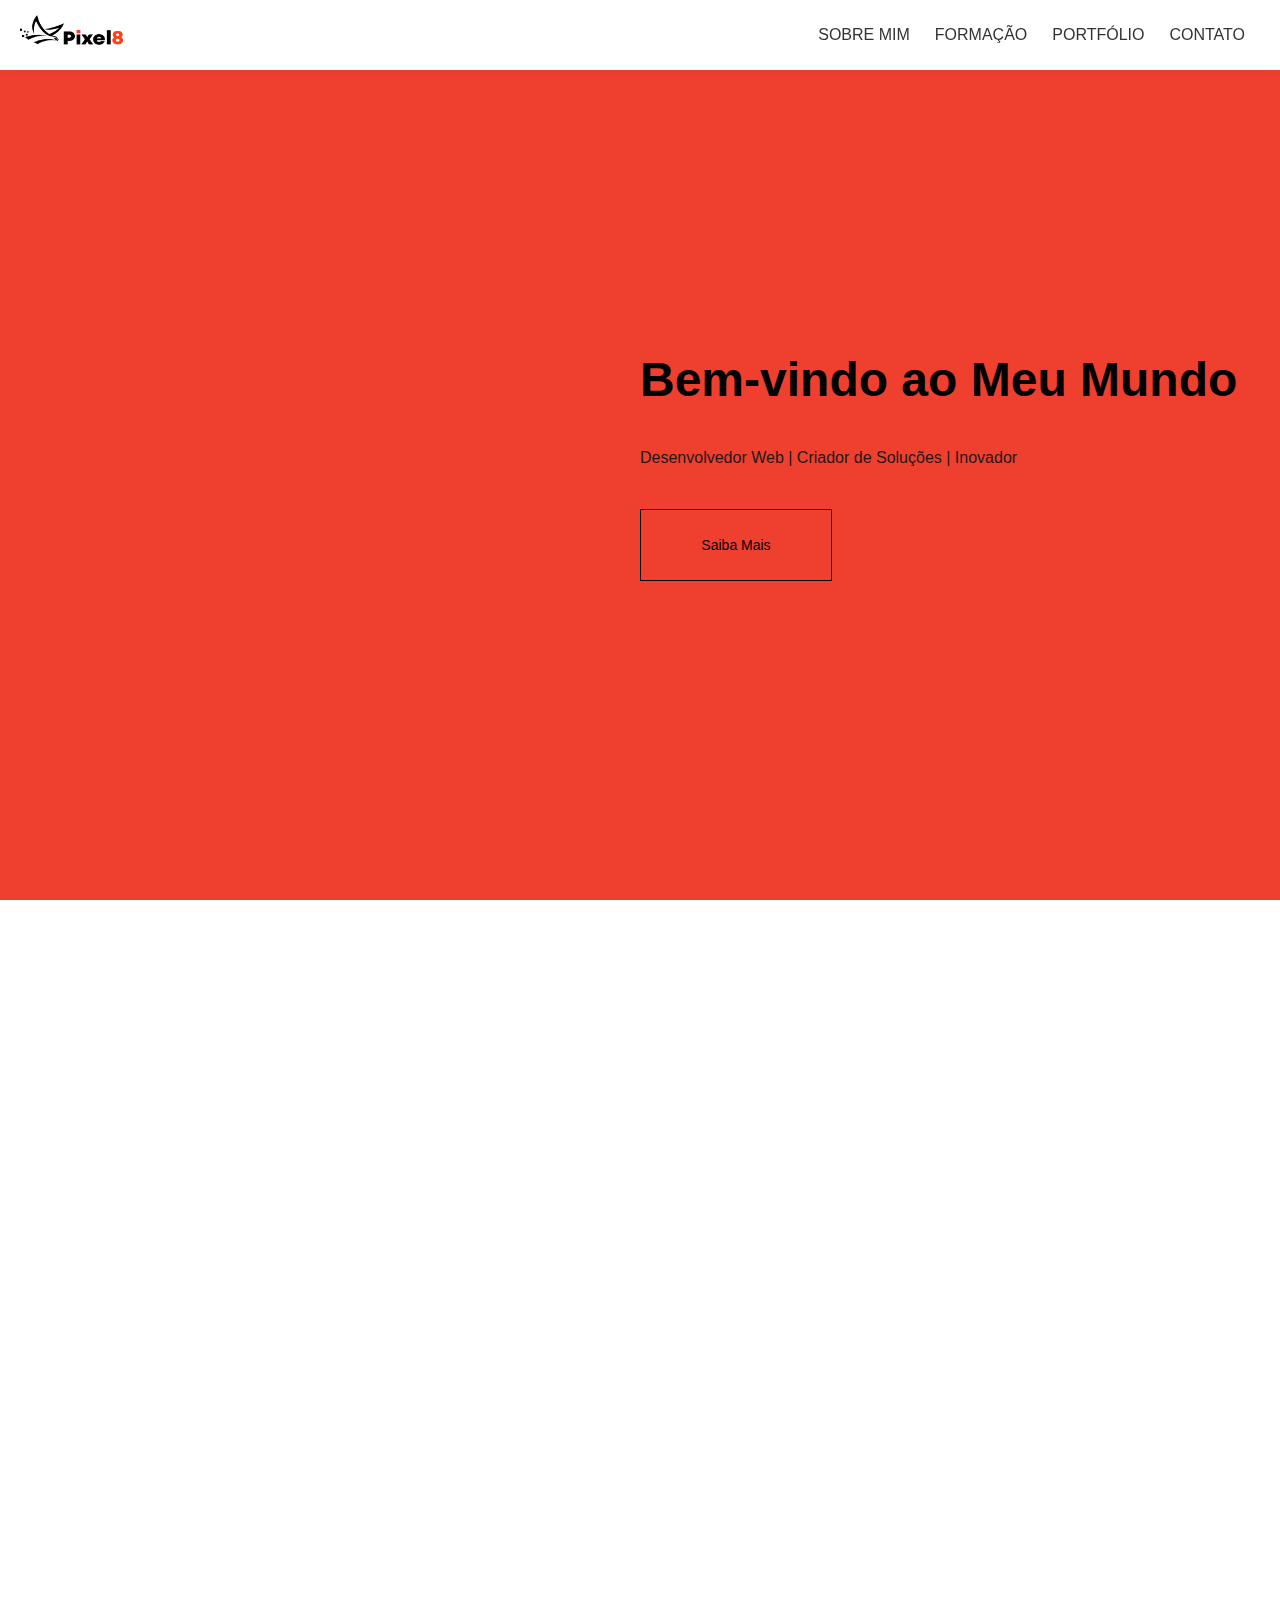
<file: index.html>
<!DOCTYPE html>
<html lang="pt-BR">
<head>
    <meta charset="UTF-8">
    <meta name="viewport" content="width=device-width, initial-scale=1.0">
    <title>Meu Site Pessoal</title>
    <link rel="preconnect" href="https://fonts.googleapis.com">
    <link rel="preconnect" href="https://fonts.gstatic.com" crossorigin>
    <link href="https://fonts.googleapis.com/css2?family=Exo+2:ital,wght@0,100..900;1,100..900&family=Roboto+Mono:ital,wght@0,100..700;1,100..700&display=swap" rel="stylesheet">
    <link rel="stylesheet" href="css/style.css">
    <link rel="icon" href="images/favicon.png" type="image/x-icon"> <!-- favicon -->

</head>
<body>
    <header>
        <nav id="navbar"> <!-- ID 'navbar'  -->
            <a href="#" class="logo"> 
                <img src="images/logo.jpg" alt="Logo" /><!-- Logo Navbar  -->
            </a>
            <!-- Links Navbar  -->
            <ul>
                <li><a href="#sobre-mim">Sobre Mim</a></li>
                <li><a href="#formacao">Formação</a></li>
                <li><a href="#portfolio">Portfólio</a></li>
                <li><a href="#contato">Contato</a></li>
            </ul>
        </nav>
    </header>
    <!-- herobanner  -->
    <div class="herobanner">
        <div class="herobanner-image"></div>
        <div class="herobanner-content">
            <h1>Bem-vindo ao Meu Mundo</h1>
            <p>Desenvolvedor Web | Criador de Soluções | Inovador</p>
            <a href="#sobre-mim" class="cta-button">Saiba Mais</a>
        </div>
    </div>


    <!-- seção sobre mim  -->
    <section id="sobre-mim">
        <h1 class="h1">Sobre Mim</h1>
        <p> 
            Meu nome é Fabio de Sena e curso Engenharia de Software. Tenho uma sólida experiência em desenvolvimento web, tanto no front-end quanto no back-end, e sou apaixonado por inovação, tecnologia e por tudo que faz a internet funcionar. Sou autodidata em WordPress, onde desenvolvi diversos sites personalizados e otimizados para SEO, no front-end domino a tríade fundamental de HTML, CSS e JavaScript e tenho conhecimento em React. Esses conhecimentos me permitem criar interfaces intuitivas e responsivas, garantindo uma excelente experiência ao usuário. No back-end, possuo grande conhecimento na linguagem Ruby e em seu framework Rails, o que me capacita a desenvolver aplicações robustas, escaláveis e seguras. Também tenho experiência em Python, utilizando-o para automação de processos, desenvolvimento de APIs e outras soluções específicas. Além disso, sou especialista em e-commerce, desde a criação de lojas virtuais completas até a integração com gateways de pagamento e sistemas de gerenciamento de pedidos e logística. Combinando minhas habilidades em desenvolvimento e minha paixão por tecnologia, ajudo empresas a estabelecerem uma presença digital forte e eficiente, impulsionando seus negócios no ambiente online. Se você é proprietário de uma empresa e deseja desenvolver um aplicativo, criar um site ou lançar um e-commerce de sucesso, entre em contato. Juntos, vamos transformar suas ideias em realidade e consolidar sua presença no mundo digital!
        </p>
    </section>
    <!-- seção formação  -->
    <section id="formacao">
        <h1 class="h1">Formação</h1>
        <p>
            Minha trajetória acadêmica e profissional começou com a formação em Comércio Exterior, concluída em 2018. Durante esse período, adquiri uma compreensão profunda das dinâmicas globais de comércio e negócios, o que me levou a buscar uma especialização em Gestão Empresarial. Em 2021, finalizei meu MBA nessa área, onde os conhecimentos adquiridos foram fundamentais para a minha atuação como Diretor de Operações durante mais de 10 anos em uma grande empresa do setor agrícola. Nessa função, apliquei práticas avançadas de gestão e estratégias empresariais, contribuindo para o crescimento e eficiência da organização. No entanto, em 2023, decidi redirecionar minha carreira para a área de tecnologia, uma paixão de longa data. Iniciei o curso de Engenharia de Software, aprofundando meus conhecimentos em desenvolvimento de sistemas e soluções tecnológicas. Paralelamente, me dediquei a uma série de cursos focados em linguagens de programação e tecnologias essenciais para o desenvolvimento web. Aprendi HTML, CSS e JavaScript para o Front-End, o que me permitiu criar interfaces modernas e funcionais. No Back-End, me especializei em Ruby e em seu framework Rails, desenvolvendo habilidades para construir aplicações robustas e escaláveis. Essa combinação de conhecimentos em gestão e tecnologia me proporciona uma visão única para desenvolver soluções inovadoras e eficientes, sempre alinhadas às necessidades de negócios e ao avanço tecnológico.
        </p>
    </section>

    <!-- seção portfólio  -->
    <section id="portfolio">
        <h1 class="h1">Projetos Recentes</h1>
        <div id="portfolio_1">
            <div class="portfolio-item">
                <div class="img">
                    <img src="images/portfolio.png" alt="site-libymkt">
                </div>
                <div>
                <h2>LibyMKT</h2>
                <p>Site para Agência de Marketing.</p>
                </div>
                <div>
                    <h3>Ferramentas de Desenvolvimento</h3>
                <ul>
                    <li>HTML</li>
                    <li>CSS</li>
                    <li>JavaScript</li>
                    <li>PHP</li>
                    <li>WordPress</li>
                    <li>Hooks</li>
                    <li>API Google</li>
                </ul>
                    <div>
                        <a class="cta-button-portfolio" href="https://libymkt.com.br/" target="_blank">Ver Projeto</a>
                    </div>
                </div>
            </div>
        </div>
        <div id="portfolio_2">
            <div class="portfolio-item">
                <div class="img">
                    <img src="images/dev_burguer.png" alt="cardapio-on-line">
                </div>
                <div>
                <h2>Dev Burguer</h2>
                <p>Cardápio On Line para pedidos de lanche integrado ao Whatsapp.</p>
                </div>
                <div>
                    <h3>Ferramentas de Desenvolvimento</h3>
                <ul>
                    <li>HTML</li>
                    <li>CSS</li>
                    <li>JavaScript</li>
                    <li>TailwindCSS</li>
                    <li>WhatsApp</li>
                </ul>
                    <div>
                        <a class="cta-button-portfolio" href="https://projeto-cardapio-three.vercel.app/" target="_blank">Ver Projeto</a>
                    </div>
                </div>
            </div>
        </div>
        <div id="portfolio_3">
            <div class="portfolio-item">
                <div class="img">
                    <img src="images/pizzaria.png" alt="site-pizzaria"></src>
                </div>
                <div>
                <h2>Pizzaria</h2>
                <p>Site de pizzaria com venda de planos de assinatura mensal e área de cliente.</p>
                </div>
                <div>
                    <h3>Ferramentas de Desenvolvimento</h3>
                    <ul>
                        <li>HTML</li>
                        <li>CSS</li>
                        <li>JavaScript</li>
                        <li>Jquery</li>
                        <li>Figma</li>
                        <li>API Google Maps</li>
                    </ul>
                    <div>
                        <a class="cta-button-portfolio" href="https://site-pizzaria-steel.vercel.app/" target="_blank">Ver Projeto</a>
                    </div>
                </div>
            </div>
        </div>
    </section>
    <!-- formulário  -->
    <main>
        <section id="contato">
            <h1>CRIAMOS SUA PRESENÇA NO DIGITAL!</h1>
            <form action="#" method="POST">
                <label for="nome">Nome:</label>
                <input type="text" id="nome" name="nome" required>
                <label for="email">Email:</label>
                <input type="email" id="email" name="email" required>
                <label for="mensagem">Mensagem:</label>
                <textarea id="mensagem" name="mensagem" required></textarea>
                
                <button type="submit">Enviar</button>
            </form>
        </section>
    </main>
    <!-- contato  -->
    <div id="contact-links-container">
        <div id="contact">
            <h4>CONTATO</h4>
            <p>Telefone: (11) 95421 - 6964</p>
            <p>Email: fabiodesenamiranda@hotmail.com</p>
        </div>
        <div id="links">
            <a href="https://www.linkedin.com/in/fabio-de-sena-miranda/" target="_blank">
                <img src="images/linkedin.png" alt="LinkedIn" width="30" height="30">
            </a>
            <a href="https://github.com/fabiodesenamiranda" target="_blank">
                <img src="images/github.png" alt="GitHub" width="30" height="30">
            </a>
        </div>
    </div>
    <!-- footer  -->
    <footer>
        <p>&copy; 2024 Fabio de Sena. Todos os direitos reservados</p>
    </footer>
    </script>
</body>
</html>
</file>
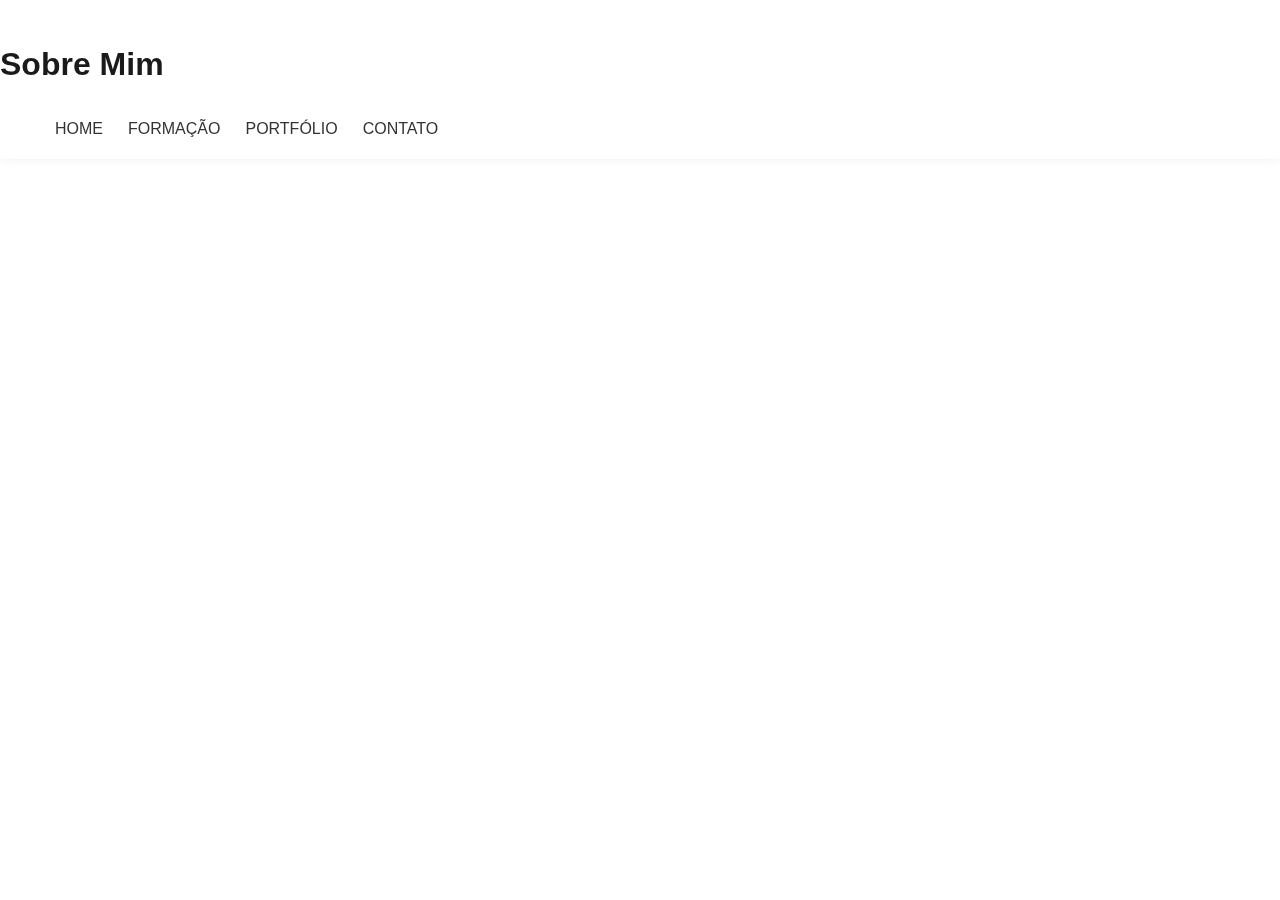
<file: sobre_mim.html>
<!DOCTYPE html>
<html lang="pt-BR">
<head>
    <meta charset="UTF-8">
    <meta name="viewport" content="width=device-width, initial-scale=1.0">
    <title>Sobre Mim</title>
    <link rel="stylesheet" href="css/style.css">
</head>
<body>
    <header>
        <h1>Sobre Mim</h1>
        <nav>
            <ul>
                <li><a href="index.html">Home</a></li>
                <li><a href="formacao.html">Formação</a></li>
                <li><a href="portfolio.html">Portfólio</a></li>
                <li><a href="contato.html">Contato</a></li>
            </ul>
        </nav>
    </header>
    <main>
        <p>Conte um pouco sobre você, seus hobbies e interesses.</p>
    </main>
</body>
</html>
</file>
<file: css/style.css>
/* Estilos Gerais */
html, body {
    margin: 0;
    padding: 0;
    width: 100%;
    height: 100%;
    overflow-x: hidden;
}

body {
    font-family: 'Inter', sans-serif;
    color: #1a1a1a;
    background-color: #ffffff;
    line-height: 1.8;
    scroll-behavior: smooth;
}

/* Cabeçalho e Navegação */
header {
    width: 100%;
    padding: 15px 0;
    position: fixed;
    top: 0;
    background-color: #fff;
    backdrop-filter: blur(10px);
    z-index: 1000;
    box-shadow: 0 1px 10px rgba(0, 0, 0, 0.05);
}

/* Barra de Navegação */
#navbar {
    display: flex;
    justify-content: space-between;
    align-items: center;
    padding: 0 20px;
    width: 100%;
    background-color: transparent;
    transition: background-color 0.3s ease, box-shadow 0.3s ease;
}

nav .logo {
    display: flex;
    align-items: center;
}

nav .logo img {
    height: 40px;
    width: auto;
}

nav ul {
    list-style: none;
    padding: 0;
    margin: 0 50px;
    display: flex;
    gap: 15px;
}

nav ul li {
    display: inline;
}

nav ul li a {
    color: #333;
    text-decoration: none;
    font-size: 16px;
    font-weight: 500;
    text-transform: uppercase;
    padding: 5px;
}

nav ul li a:hover {
    border-bottom: 2px solid #000;
}

/* Hero Banner */
.herobanner {
    display: flex;
    width: 100%;
    height: 100vh;
    background: rgb(239, 64, 47);
}

.herobanner-image {
    flex: 1;
    background-image: url("https://github.com/fabiodesenamiranda/trabalho_aplic_web/blob/main/images/imagem.png");
    background-size: 50%;
    background-position: center;
    background-repeat: no-repeat;
}

.herobanner-content {
    flex: 1;
    display: flex;
    flex-direction: column;
    justify-content: center;
    align-items: flex-start;
    padding: 40px;
    background: rgb(239, 64, 47);
}

.herobanner-content h1 {
    font-size: 48px;
    font-weight: 700;
    line-height: 1.2;
    margin-bottom: 20px;
    color: black;
    text-align: left;
}

/* Botão de Ação */
.cta-button {
    margin: 20px 0 0;
    background-color: transparent;
    border: 1px solid black;
    color: black;
    padding: 10px 20px;
    text-align: center;
    text-decoration: none;
    display: inline-block;
    font-size: 14px;
    font-family: 'Arial', sans-serif;
    cursor: pointer;
    width: 150px;
    height: 50px;
    display: flex;
    align-items: center;
    justify-content: center;
}

.cta-button:hover {
    box-shadow: 0 15px 20px rgba(0, 0, 0, 0.4);
    transform: translateY(-3px);
}

/* Títulos das Seções */
.h1 {
    font-family: "Exo 2", sans-serif;
    font-size: 36px;
    font-weight: 700;
    margin-bottom: 20px;
    color: #E01438;
    text-align: left;
    text-transform: uppercase;
}


/* Seções */
section {
    max-width: 1200px;
    margin: 100px auto;
    padding: 0 20px;
}

section h1 {
    font-size: 36px;
    font-weight: 700;
    margin-bottom: 20px;
    color: #1a1a1a;
    text-align: center;
}

section p {
    font-family: "Roboto Mono", monospace;
    font-size: 15px;
    font-weight: 400;
    line-height: 25px;
    color: #000;
    text-align: left;
    margin-bottom: 40px;
}

/* Portfólio */
.portfolio-item {
    color: #fff;
    font-family: "Roboto Mono", monospace;
}

.portfolio-item p {
    color: #fff;
    font-family: "Roboto Mono", monospace;
    margin: 0;
}

#portfolio_1, #portfolio_2, #portfolio_3 {
    display: flex;
    background-color: #666;
    flex-wrap: wrap;
    gap: 20px;
    justify-content: center;
    width: 100vw;
    position: relative;
    left: 50%;
    transform: translateX(-50%);
    padding: 60px;
}

#portfolio_2 {
    background-color: #005bb5;
}

#portfolio_3 {
    background-color: #002134;
}

/* Imagens do Portfólio */
.img {
    width: 50%;
    height: auto;
}

.portfolio-item {
    display: flex;
    max-width: 1200px;
    flex-direction: row;
    align-items: center;
    gap: 20px;
    color: #fff;
    font-family: "Roboto Mono", monospace;
    padding: 20px;
    margin-bottom: 20px;
}

.portfolio-item .img img {
    width: 100%;
    height: auto;
    border-radius: 8px;
}

.portfolio-item h2 {
    font-size: 24px;
    font-weight: 700;
    margin: 0 0 10px;
}

.portfolio-item p {
    font-size: 16px;
    margin-bottom: 10px;
}

.portfolio-item ul {
    list-style-type: none;
    padding: 0;
    margin: 0 0 20px;
    display: flex;
    gap: 10px;
    flex-wrap: wrap;
}

.portfolio-item ul li {
    background-color: #444;
    padding: 5px 10px;
    border-radius: 5px;
    font-size: 14px;
}

/* Botão do Portfólio */
.cta-button-portfolio {
    margin-top: 10px;
    background-color: transparent;
    border: 1px solid white;
    color: white;
    padding: 10px 20px;
    text-align: center;
    text-decoration: none;
    display: inline-block;
    font-size: 14px;
    font-family: "Roboto Mono", monospace;
    cursor: pointer;
    width: 150px;
    height: 50px;
    display: flex;
    align-items: center;
    justify-content: center;
}


/* Formulário de Contato */
form {
    display: flex;
    flex-direction: column;
    gap: 10px;
    max-width: 600px;
    margin: 50px auto;
    padding: 40px;
}

#contato h1 {
    font-family: "Roboto Mono", monospace;
    font-size: 2em;
    font-weight: 600;
    color: #000;
    text-transform: uppercase;
    letter-spacing: 1px;
    margin-bottom: 10px;
}

label {
    font-family: "Roboto Mono", monospace;
    font-size: 16px;
    font-weight: 600;
    color: #000;
    text-transform: uppercase;
    letter-spacing: 1px;
    margin-top: 10px;
    margin-bottom: 5px;
}

input,
textarea {
    font-family: "Roboto Mono", monospace;
    width: 100%;
    padding: 15px;
    border: 1px solid #000;
    font-size: 16px;
    color: #000;
    background-color: #fff;
    transition: border-color 0.3s ease, box-shadow 0.3s ease;
}

input:focus,
textarea:focus {
    border-color: #007aff;
    box-shadow: 0px 0px 8px rgba(0, 122, 255, 0.2);
    outline: none;
}

textarea {
    resize: vertical;
    min-height: 150px;
}

button {
    margin-top: 40px;
    width: 105%;
    height: 50px;
    background-color: transparent;
    color: #000;
    padding: 10px;
    border: 1px solid black;
    font-size: 16px;
    font-weight: 600;
    text-transform: uppercase;
    cursor: pointer;
    letter-spacing: 1px;
}

/* Contato */

#contact-links-container {
    display: flex;
    justify-content: space-between;
    align-items: center;
    max-width: 1200px;
    margin: 20px auto;
    padding: 20px;
}

#contact, #links {
    flex: 1;
    padding: 20px;
}

#contact {
    text-align: right;
}

#links {
    display: flex;
    gap: 15px;
    justify-content: flex-start; 
    align-items: center;
}

#links a img {
    width: 40px;
    height: 40px;
    transition: transform 0.2s ease;
}

#links a img:hover {
    transform: scale(1.1); 
}



/* Rodapé */
footer {
    background-color: #fff;
    color: #666;
    text-align: center;
    padding: 10px;
    margin-top: 100px;
    font-size: 14px;
}

footer p {
    margin: 0;
}

/* Media Queries */
@media (max-width: 768px) {
    .herobanner {
        flex-direction: column;
    }

    .herobanner-content {
        align-items: center;
        text-align: center;
    }

    nav ul {
        flex-direction: column;
        align-items: center;
    }

    nav ul li {
        margin-bottom: 10px;
    }
}

@media (max-width: 480px) {
    .herobanner-content h1 {
        font-size: 36px;
    }

    .cta-button {
        width: 100%;
        padding: 15px 20px;
    }

    .portfolio-item {
        flex-direction: column;
    }

    .portfolio-item h2 {
        font-size: 20px;
    }

    .portfolio-item p {
        font-size: 14px;
    }

    .portfolio-item ul li {
        font-size: 12px;
    }
}
</file>
